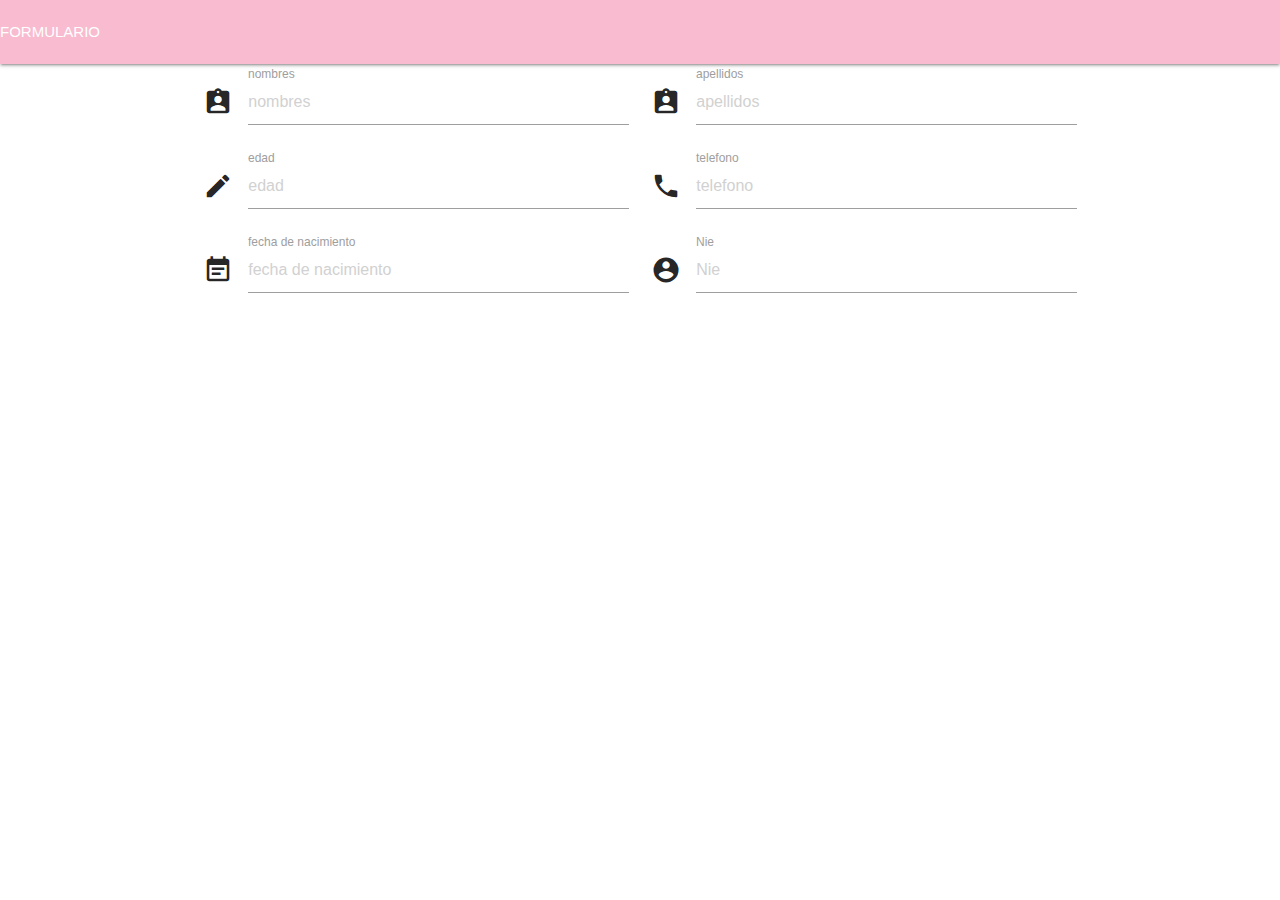
<file: index.html>
<!DOCTYPE html>
<html lang="en">
<head>
    <meta charset="UTF-8">
    <meta http-equiv="X-UA-Compatible" content="IE=edge">
    <meta name="viewport" content="width=device-width, initial-scale=1.0">
            <!-- Compiled and minified CSS -->
    <link rel="stylesheet" href="https://cdnjs.cloudflare.com/ajax/libs/materialize/1.0.0/css/materialize.min.css">
    <link href="https://fonts.googleapis.com/icon?family=Material+Icons" rel="stylesheet">
    <title>Document</title>

    
</head>
<body>
    
<nav class="pink lighten-4">
     FORMULARIO
</nav>

<div class="container">
<div class="class row">
    <form class="col s12">
        <div class="row">
          <div class="input-field col s6">
            <i class="material-icons prefix">assignment_ind</i>
            <input placeholder="nombres" id="nombres" type="text" class="validate">
            <label for="nombres">nombres</label>
          </div>
          <div class="input-field col s6">
            <i class="material-icons prefix">assignment_ind</i>
            <input placeholder="apellidos" id="apellidos" type="text" class="validate">
            <label for="apellidos">apellidos</label>
          </div>
          <div class="input-field col s6">
            <i class="material-icons prefix">create</i>
            <input placeholder="edad" id="edad" type="text" class="validate">
            <label for="edad">edad</label>
          </div>
          <div class="input-field col s6">
            <i class="material-icons prefix">call</i>
            <input placeholder="telefono" id="telefono" type="text" class="validate">
            <label for="telefono">telefono</label>
          </div>  
          <div class="input-field col s6">
            <i class="material-icons prefix">event_note</i>
            <input placeholder="fecha de nacimiento" id="fecha de nacimiento" type="text" class="validate">
            <label for="fecha de nacimiento">fecha de nacimiento</label>
          </div>
          <div class="input-field col s6">
            <i class="material-icons prefix">account_circle</i>
            <input placeholder="Nie" id="Nie" type="text" class="validate">
            <label for="Nie">Nie</label>
        </div>
      </form>        
</div>
</div>

    <script src="https://code.jquery.com/jquery-3.6.0.js" integrity="sha256-H+K7U5CnXl1h5ywQfKtSj8PCmoN9aaq30gDh27Xc0jk=" crossorigin="anonymous"></script>
    
    <!-- Compiled and minified JavaScript -->
    <script src="https://cdnjs.cloudflare.com/ajax/libs/materialize/1.0.0/js/materialize.min.js"></script>
</body>
</html>
</file>
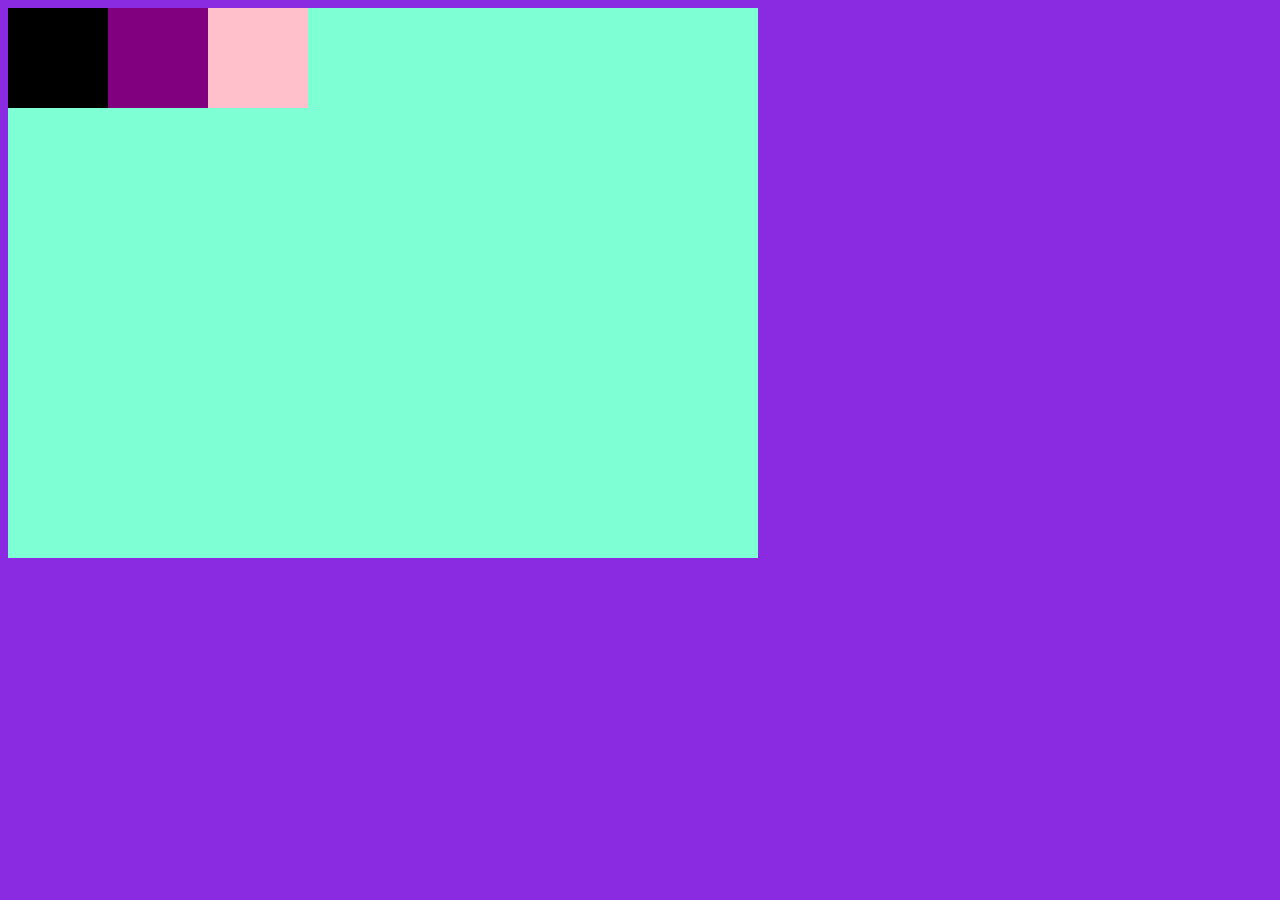
<file: flexbox.html>
<!DOCTYPE html>
<html lang="en">
<head>
    <meta charset="UTF-8">
    <meta http-equiv="X-UA-Compatible" content="IE=edge">
    <meta name="viewport" content="width=device-width, initial-scale=1.0">
    <link rel="stylesheet" href="./CSS/flexbox.css">
    <title>Document</title>
</head>
<body>
    <div class="contenedor">
        <div class="cuadrados"></div>
        <div class="cuadrados2"></div>
        <div class="cuadrados3"></div>

    </div>
</body>
</html>
</file>
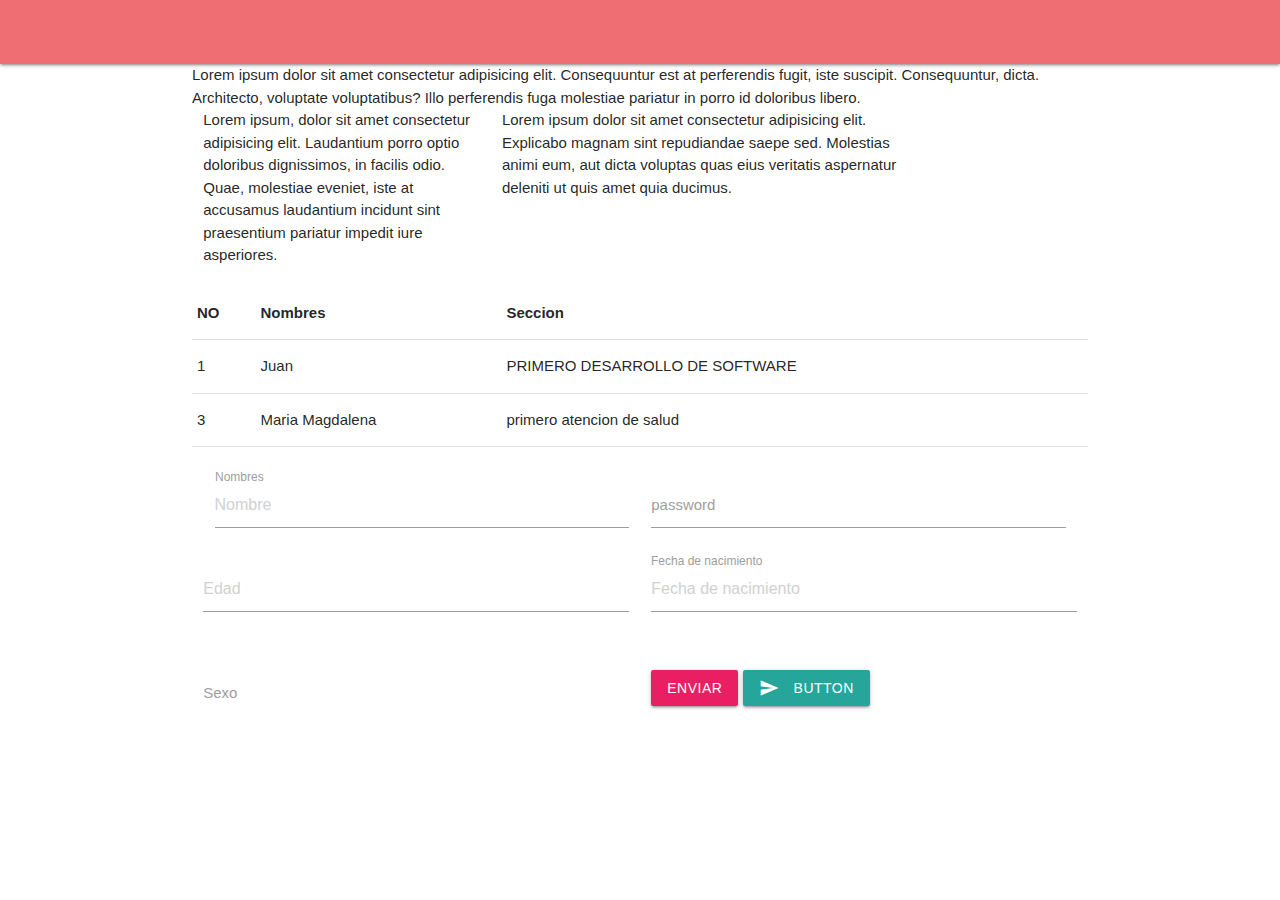
<file: form.html>
<!DOCTYPE html>
<html lang="en">
<head>
    <meta charset="UTF-8">
    <meta http-equiv="X-UA-Compatible" content="IE=edge">
    <meta name="viewport" content="width=nav, initial-scale=1.0">
    <link rel="stylesheet" href="https://cdnjs.cloudflare.com/ajax/libs/materialize/1.0.0/css/materialize.min.css">
    <link href="https://fonts.googleapis.com/icon?family=Material+Icons" rel="stylesheet">
    <title>Document</title>
</head>
<body>
    <nav></nav>
    <div class="container">
        Lorem ipsum dolor sit amet consectetur adipisicing elit. Consequuntur est at perferendis fugit, iste suscipit. Consequuntur, dicta. Architecto, voluptate voluptatibus? Illo perferendis fuga molestiae pariatur in porro id doloribus libero.
      <div class="row">
          <div class="col s12 m6 l4">
              Lorem ipsum, dolor sit amet consectetur adipisicing elit. Laudantium porro optio doloribus dignissimos, in facilis odio. Quae, molestiae eveniet, iste at accusamus laudantium incidunt sint praesentium pariatur impedit iure asperiores.
          </div>
          <div class="col m6">
              Lorem ipsum dolor sit amet consectetur adipisicing elit. Explicabo magnam sint repudiandae saepe sed. Molestias animi eum, aut dicta voluptas quas eius veritatis aspernatur deleniti ut quis amet quia ducimus.
          </div> 
      </div>
      <div class="class row">
          <div class="class s12">
              <table>
                  <thead>
                      <th>NO</th>
                      <th>Nombres</th>
                      <th>Seccion</th>
                  </thead>
                  <tbody>
                      <tr>
                  <td>1</td>
                  <td>Juan</td>
                  <td>PRIMERO DESARROLLO DE SOFTWARE</td>
                </tr>
                <tr>
                    <td>3</td>
                    <td>Maria Magdalena</td>
                    <td>primero atencion de salud</td>
                </tr>
                  </tbody>
              </table>
          </div>
      </div>

      <div class="row">
        <form action="" method="post" class="col s12">
            <div class="input-field col s6">
                <input type="text" placeholder="Nombre" id="nombres">
                <label for="">Nombres</label>
            </div>
            <div class="input-field col s6">
                <input type="password" name="password" id="password">
                <label for="password">password</label>
            </div>
            <div class="row">
                <div class="input-field col s6">
                    <input type="number" placeholder="Edad" name="Edad" id="Edad">
                    <label for="Edad"></label>
                </div>
                <div class="input-field col s6">
                    <input type="text" class="datepicker" placeholder="Fecha de nacimiento" name="fecha" id="fecha">
                    <label for="fecha">Fecha de nacimiento</label>
                </div>
            </div>    
            <div class="row">
                <div class=" input-field col s6">
                    <select name="" id="">
                        <option value="" sisabled selected>Elija una opcio</option>
                        <option value="F">Femenino</option>
                        <option value="M">Masculino</option>
                        <option value="X">Genero X</option>
                    </select>
                    <label for="">Sexo</label>
                </div>
                <div class="input-field col s6">
                    <input type="submit" class="class btn pink" value="enviar">
                    <a class="waves-effect waves-light btn"><i class="material-icons left">send</i>button</a>
                </div>
            </div>

        </form>
      </div>
    </div>
    

    <script src="https://code.jquery.com/jquery-3.6.0.js" integrity="sha256-H+K7U5CnXl1h5ywQfKtSj8PCmoN9aaq30gDh27Xc0jk=" crossorigin="anonymous"></script>
    <script src="https://cdnjs.cloudflare.com/ajax/libs/materialize/1.0.0/js/materialize.min.js"></script>
    <script>
        $(document). ready(function(){
      $('.datepicker').datepicker();
      $('select').formSelect();
        });
    </script>


</body>
</html>
</file>
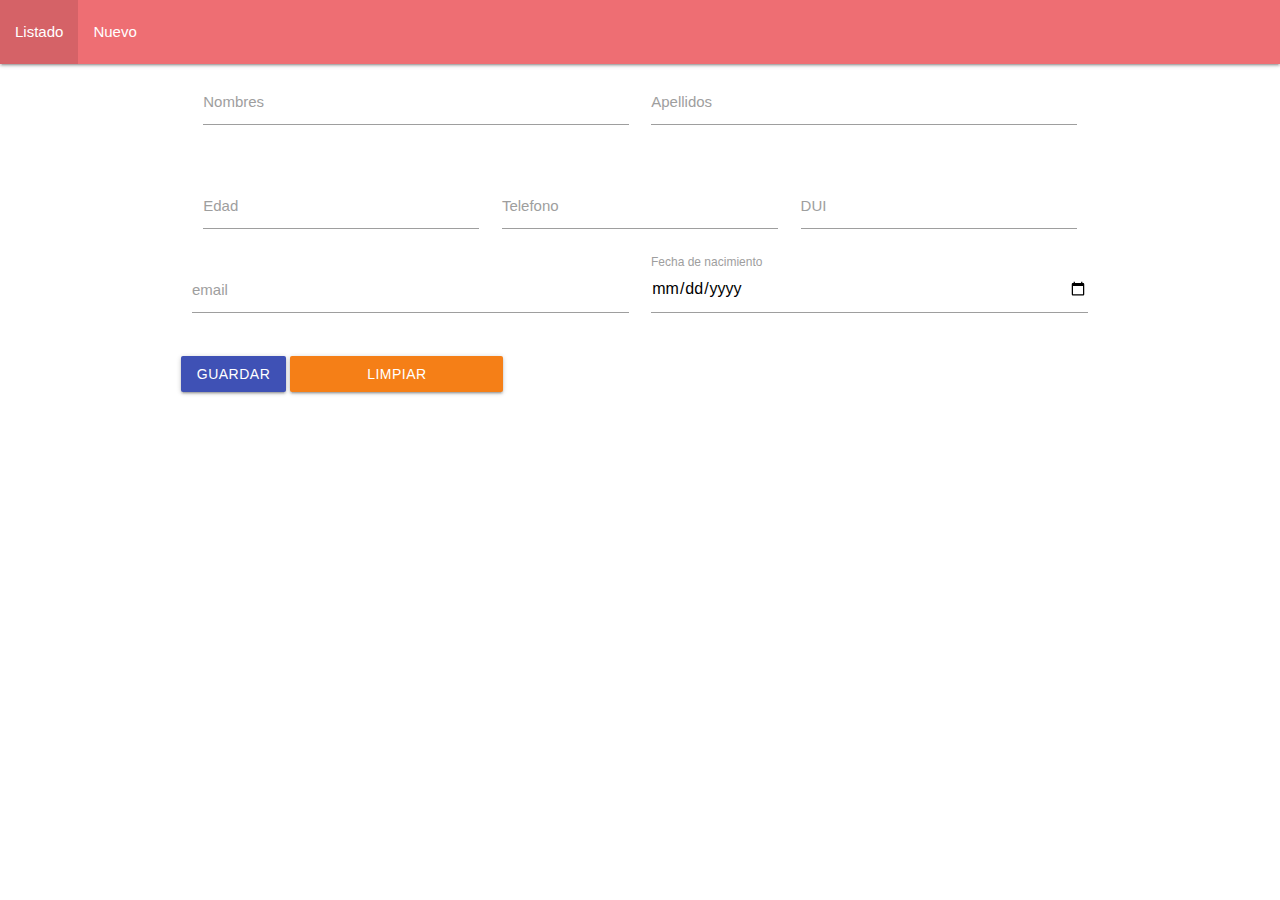
<file: ejemplo/registro.html>
<!DOCTYPE html>
<html lang="en">
<head>
    <meta charset="UTF-8">
    <meta http-equiv="X-UA-Compatible" content="IE=edge">
    <meta name="viewport" content="width=device-width, initial-scale=1.0">
    <link rel="stylesheet" href="https://cdnjs.cloudflare.com/ajax/libs/materialize/1.0.0/css/materialize.min.css">
    <link href="https://fonts.googleapis.com/icon?family=Material+Icons" rel="stylesheet">
    <title>Document</title>
</head>
<body>
    <nav class="Indigo">
        <div class="nav-wrapper"> 
            <ul>
                <li><a href="http://localhost/TERCERO/ejemplo/guardado.php">Listado</a></li>
                <li><a href="http://localhost/TERCERO/ejemplo/registro.html">Nuevo</a></li></li>
            </ul>
        </div>
    </nav>
    <div class="container">
        <div class="row">
            <form action="guardado.php" method="post" class="col s12">
                <div class="row">
                    <div class="input-field col s6">
                        <input type="text" name="nombres" id="nombres" required>
                        <label for="nombres">Nombres</label>
                    </div>
                    <div class="input-field col s6">
                        <input type="text" name="apellidos" id="apellidos" required>
                        <label for="apellidos">Apellidos</label>
                    </div>
                </div>
                <div class="row">
                    <div class="input-field col s4">
                        <input type="number" name="edad" id="edad" required>
                        <label for="edad">Edad</label>
                    </div>
                    <div class="input-field col s4">
                        <input type="text" name="telefono" id="telefono" required>
                        <label for="telefono">Telefono</label>
                    </div>
                    <div class="input-field col s4">
                        <input type="text" name="dui" id="dui" required>
                        <label for="dui">DUI</label>
                    </div>
                    <div class="row">
                        <div class="input-field col s6">
                            <input type="email" name="email" id="email" validate required>
                            <label for="email">email</label>
                        </div>
                        <div class="input-field col s6">
                            <input type="date" name="fecha_de_nacimiento" required>
                            <label for="fecha">Fecha de nacimiento</label>
                        </div>
                    </div>
                    <div class="row">
                        <input type="submit" value="Guardar" class="btn indigo">
                        <input type="rest" value="limpiar" class="btn yellow darken-4">
                    </div>
                </div>
            </form>
        </div>
    </div>
    </div>
       


    <script src="https://code.jquery.com/jquery-3.6.0.js" integrity="sha256-H+K7U5CnXl1h5ywQfKtSj8PCmoN9aaq30gDh27Xc0jk=" crossorigin="anonymous"></script>
    <script src="https://cdnjs.cloudflare.com/ajax/libs/materialize/1.0.0/js/materialize.min.js"></script>

    <script>
        $(document). ready(function(){
      $('.datepicker').datepicker();
      $('select').formSelect();
        });
    </script>

</body>
</html>
</file>
<file: CSS/flexbox.css>
body{
    background-color: blueviolet;
}

.contenedor{
    width: 750px;
    height: 550px;
    background-color: aquamarine;
    display: flex;
    flex-direction: row;
    justify-content: flex-start;
}

.cuadrados{
    width: 100px;
    height: 100px;
    background-color: black;
}


.cuadrados2{
    width: 100px;
    height: 100px;
    background-color: purple;
}


.cuadrados3{
    width: 100px;
    height: 100px;
    background-color: pink;
}
</file>
